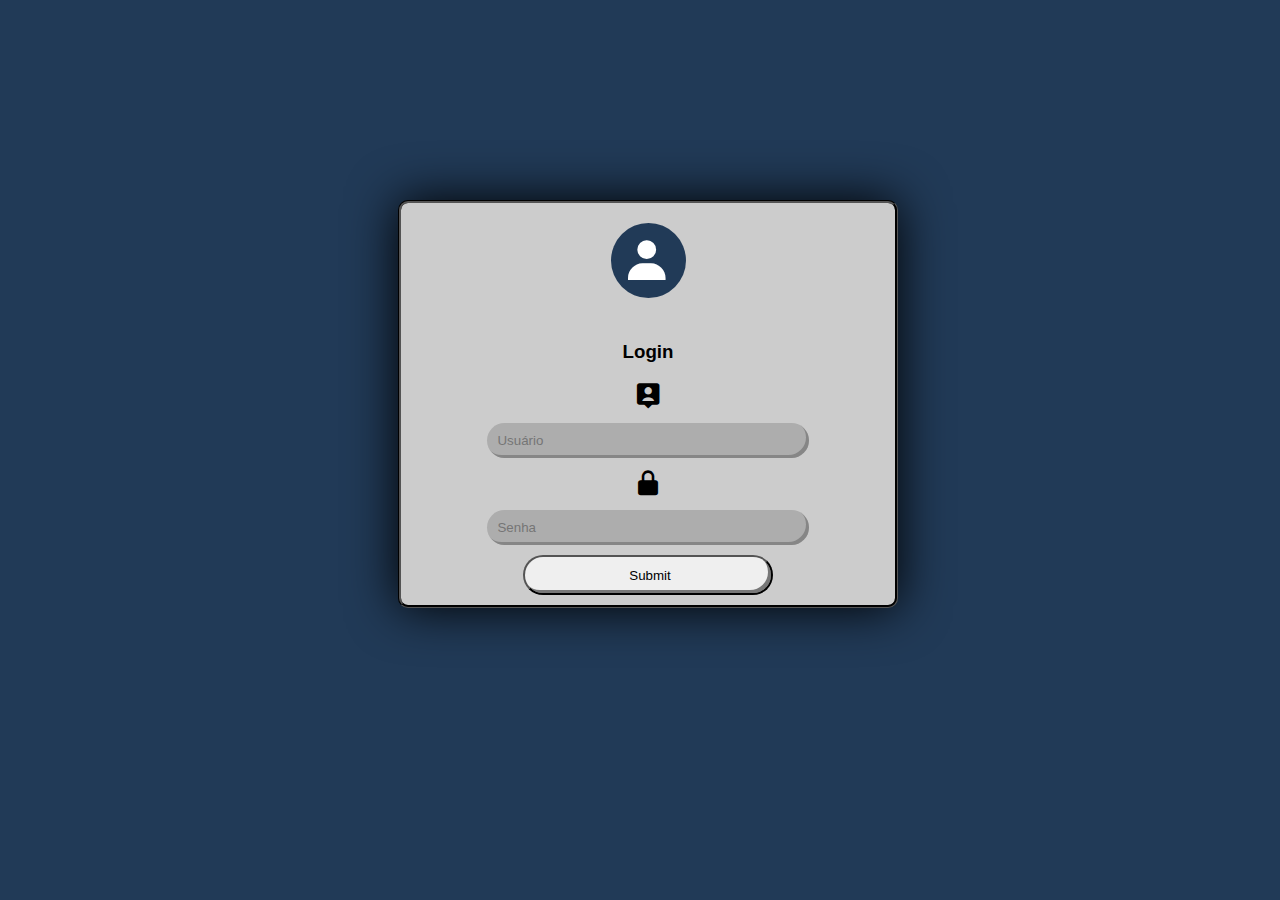
<file: index.html>
<!DOCTYPE html>
<html lang="pt-br">

<head>
    <meta charset="UTF-8">
    <meta http-equiv="X-UA-Compatible" content="IE=edge">
    <meta name="viewport" content="width=device-width, initial-scale=1.0">
    <link rel="stylesheet" href="style.css">
    <script src="script.js"></script>
    <link href='https://unpkg.com/boxicons@2.1.2/css/boxicons.min.css' rel='stylesheet'>
    <link rel="shortcut icon" href="favicon.ico" type="image/x-icon">
    <title>Login QRCODE</title>


</head>

<body>


    <form>
        <div class="user-icon">
            <i class='bx bxs-user' style="font-size: 50px;"></i>
        </div>
        <h3>Login</h3>
        <i class='bx bxs-user-pin' style="font-size: 30px;"></i>
        <input type="text" placeholder="Usuário" id="login" class="buttonlogin">
        <i class='bx bxs-lock-alt' style="font-size: 30px;"></i>
        <input type="password" placeholder="Senha" id="senha" class="buttonlogin">
        <input type="submit" onclick="logar(); return false" class="button">

    </form>

</body>

</html>
</file>
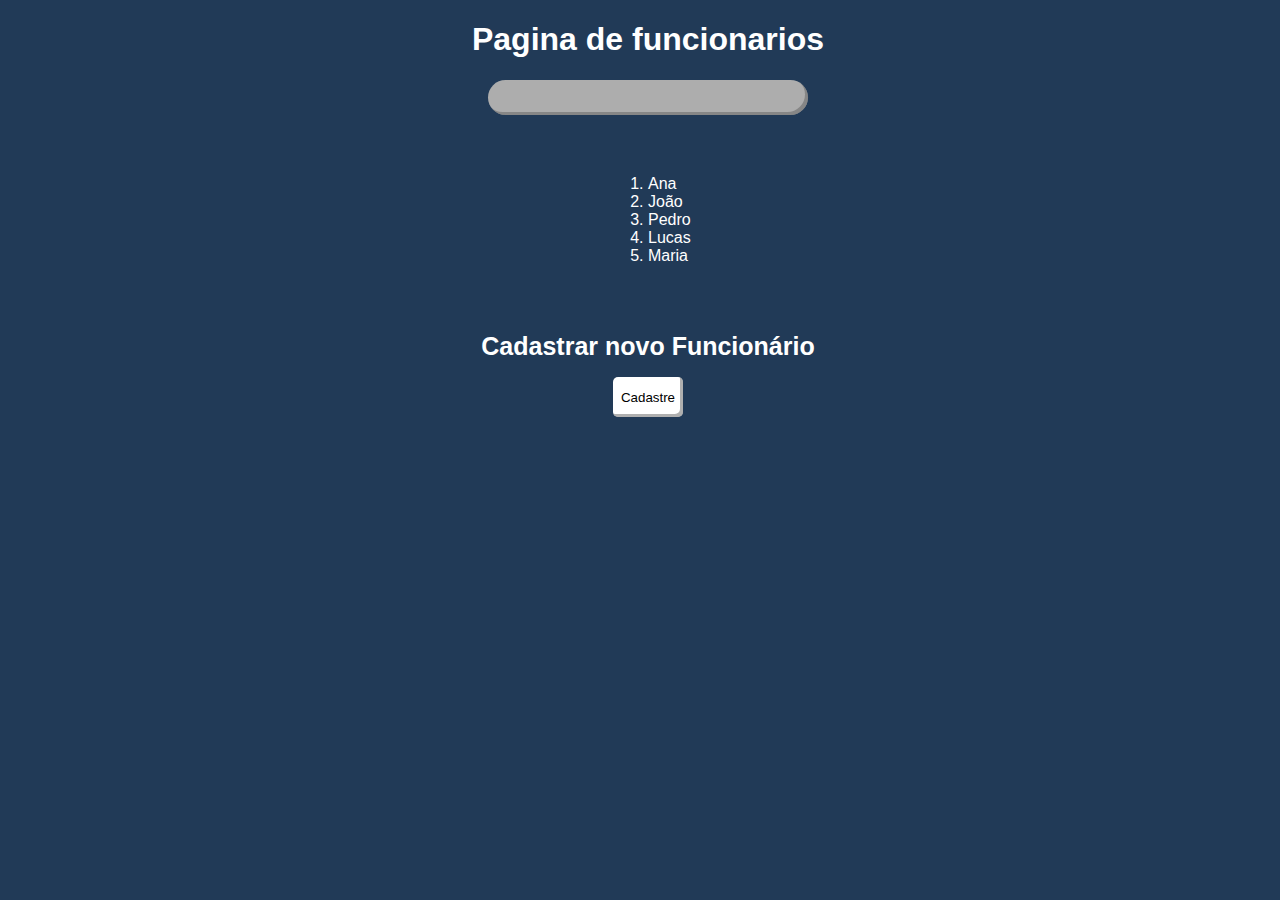
<file: home/index.html>
<!DOCTYPE html>
<html lang="pt-br">

<head>
    <meta charset="UTF-8">
    <meta name="viewport" content="width=device-width, initial-scale=1.0">
    <link rel="stylesheet" href="home.css">
    <title>funcionarios</title>
</head>

<body>
    <h1>Pagina de funcionarios</h1>
    <input type="search" name="Pesquisar Funcionário" id="" class="buttonsearch">
    <ol type="1" class="text">

        <li><a href="ana.html" rel="next" class="link">Ana</a></li>
        <li><a href="joao.html" rel="next" class="link"> João</a></li>
        <li><a href="pedro.html" rel="next" class="link">Pedro</a></li>
        <li><a href="lucas.html" rel="next" class="link">Lucas</a></li>
        <li><a href="maria.html" rel="next" class="link">Maria</a></li>
    </ol>


    <h1 style="font-size: 25px;">Cadastrar novo Funcionário</h1>

    <a href="cadastro.html"><input class="button" type="button" value="Cadastre"></a>
</body>

</html>
</file>
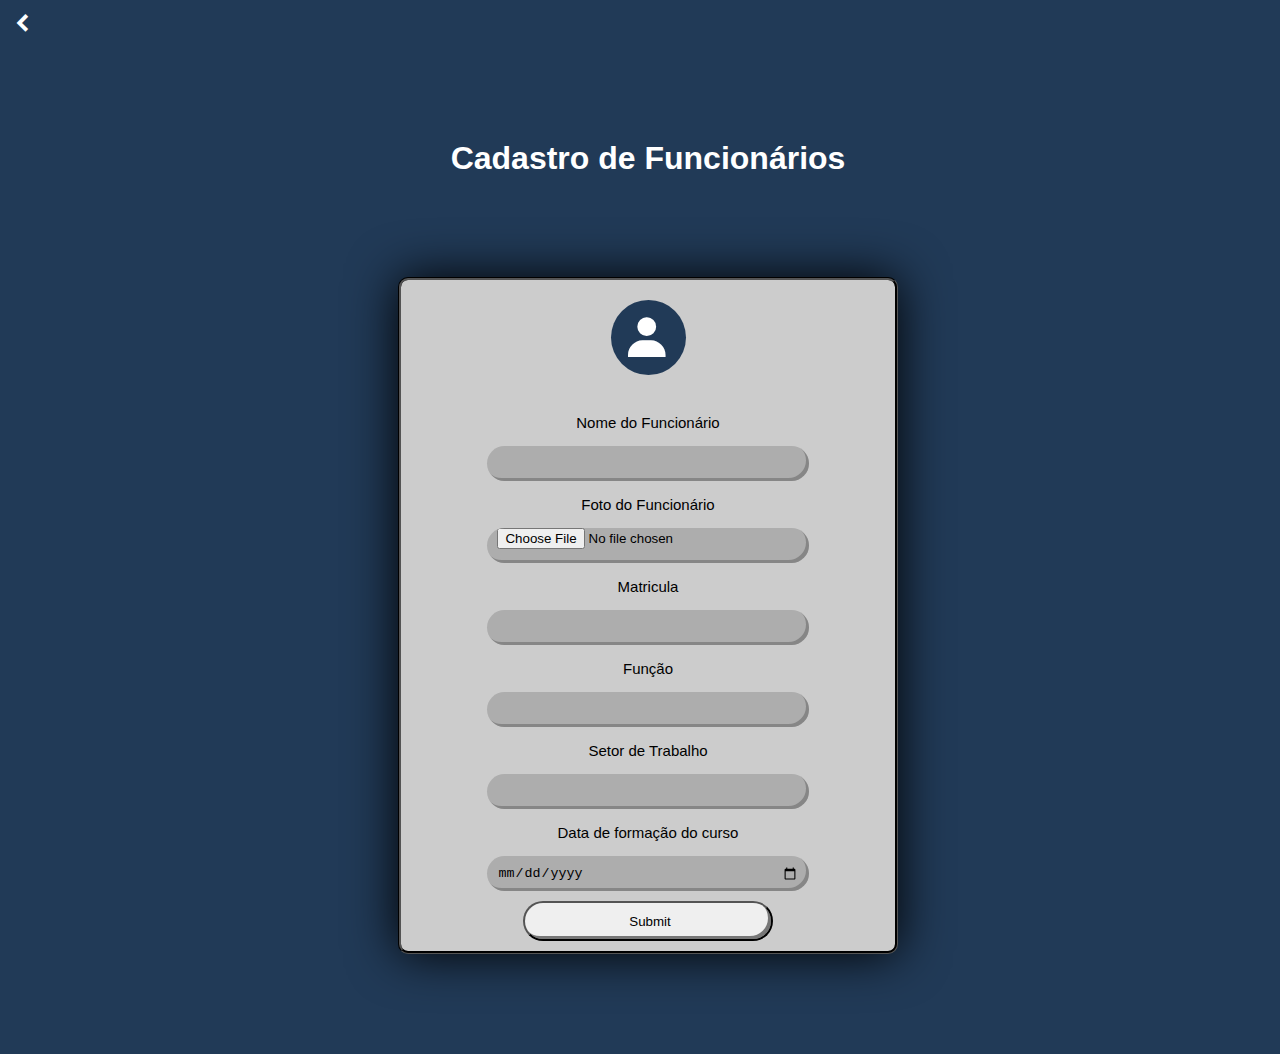
<file: home/cadastro.html>
<!DOCTYPE html>
<html lang="pt-br">

<head>
    <meta charset="UTF-8">
    <meta http-equiv="X-UA-Compatible" content="IE=edge">
    <meta name="viewport" content="width=device-width, initial-scale=1.0">
    <link rel="stylesheet" href="cadastro.css">
    <link href='https://unpkg.com/boxicons@2.1.2/css/boxicons.min.css' rel='stylesheet'>
    <link rel="shortcut icon" href="favicon.ico" type="image/x-icon">
    <title>Login QRCODE</title>


</head>

<body>

    <a href="index.html" rel="priv"><i class='bx bxs-chevron-left' style="font-size: 30px; color: white;"></i></a>
    <h1 class="h1">Cadastro de Funcionários</h1>
    <form>
        <div class="user-icon">
            <i class='bx bxs-user' style="font-size: 50px;"></i>
        </div>
        <p class="titleform">Nome do Funcionário</p>
        <input type="text" placeholder="" id="login" class="buttonlogin">
        <p class="titleform">Foto do Funcionário</p>
        <input type="file" placeholder="" id="login" class="buttonlogin">
        <p class="titleform">Matricula</p>
        <input type="text" placeholder="" id="login" class="buttonlogin">
        <p class="titleform">Função</p>
        <input type="text" placeholder="" id="login" class="buttonlogin">
        <p class="titleform">Setor de Trabalho</p>    
        <input type="text" placeholder="" id="login" class="buttonlogin">
        <p class="titleform">Data de formação do curso</p>
        <input type="date" placeholder="" id="login" class="buttondate">
        <input type="submit" onclick="alert('Usuário Cadastrado')" class="button">

    </form>

</body>

</html>
</file>
<file: style.css>
* {
    box-sizing: border-box;
}

body {
    font-family: 'Poppins', sans-serif;
    width: 100%;
    height: 100%;
    background-color: #213A57;
}

form {
    width: 500px;
    margin: 200px auto;
    text-align: center;
    border-color: #000000;
    border-radius: 10px;
    background-color: #ccc;
    border-style: groove;
    box-shadow: 0px 0px 50px #000000;
}

input {
    display: block;
    padding-left: 10px;
    margin: 10px auto;
    width: 250px;
    height: 30px;
}

.user-icon {
    position: relative;
    display: inline-block;
    width: 75px;  /* Tamanho da bola */
    height: 75px; /* Tamanho da bola */
    background-color: #213A57;  /* Cor da bola */
    border-radius: 50%;  /* Deixa a bola redonda */
    margin: 20px auto;  /* Centraliza a bola */
}

.user-icon i {
    position: absolute;
    top: 50%;
    left: 49%;
    transform: translate(-50%, -50%);
    color: rgb(255, 255, 255);  /* Cor do ícone */
}

.buttonlogin {
    height: 35px;
    border-radius: 3rem;
    color: black;
    width: 65%;
    border: none;
    outline: none;
    background-color: #adadad;
    box-shadow: inset -3px -3px rgba(95, 95, 95, 0.5);
}

.button {
    border-radius: 2rem;
    height: 40px;
    box-shadow: inset -3px -3px rgba(0, 0, 0, 0.5);
}

.button:hover {
    background-color: #29568a;
    transition: 0.7s;
    transform: scale(0.98);
    box-shadow: 0px 0px 8px #29568a;
}
</file>
<file: home/home.css>
body{
    font-family: 'Poppins', sans-serif;
    width: 100%;
    height: 100%;
    text-align: center;
    background-color: #213A57;
    color: white;
}

.text{
    display: block;
    margin: 10px auto;
    padding: 50px;
    width: 0px;
}
.link{
    text-decoration: none;
    color: white;
}

.button {
    background-color: rgb(255, 255, 255);
    border-radius: 5px;
    align-items: center;
    text-align: center;
    border: none;
    box-shadow: inset -3px -3px rgba(95, 95, 95, 0.5);
    width: 70px;
    height: 40px;
}

.button:hover{
    transition: 0.7s;
    transform: scale(0.95);
    box-shadow: 0px 0px 20px #ffffff;

}

.buttonsearch{
    height: 35px;
    border-radius: 3rem;
    color: black;
    width: 25%;
    padding-left: 10px;
    padding-right: 10px;
    border: none;
    outline: none;
    background-color: #adadad;
    box-shadow: inset -3px -3px rgba(95, 95, 95, 0.5);
}
</file>
<file: home/cadastro.css>
* {
    box-sizing: border-box;
}

body {
    font-family: 'Poppins', sans-serif;
    width: 100%;
    height: 100%;
    background-color: #213A57;
}

.h1{
    text-align: center;
    color: white;
    margin-top: 100px;
}
form {
    width: 500px;
    margin: 100px auto;
    text-align: center;
    border-color: #000000;
    border-radius: 10px;
    background-color: #ccc;
    border-style: groove;
    box-shadow: 0px 0px 50px #000000;
}

input {
    display: block;
    padding-left: 10px;
    margin: 10px auto;
    width: 250px;
    height: 30px;
}

.user-icon {
    position: relative;
    display: inline-block;
    width: 75px;  /* Tamanho da bola */
    height: 75px; /* Tamanho da bola */
    background-color: #213A57;  /* Cor da bola */
    border-radius: 50%;  /* Deixa a bola redonda */
    margin: 20px auto;  /* Centraliza a bola */
}

.user-icon i {
    position: absolute;
    top: 50%;
    left: 49%;
    transform: translate(-50%, -50%);
    color: rgb(255, 255, 255);  /* Cor do ícone */
}

.buttonlogin {
    height: 35px;
    border-radius: 3rem;
    color: black;
    width: 65%;
    border: none;
    outline: none;
    background-color: #adadad;
    box-shadow: inset -3px -3px rgba(95, 95, 95, 0.5);
}

.titleform{
    font-size: 15px;
}

.button {
    border-radius: 2rem;
    height: 40px;
    box-shadow: inset -3px -3px rgba(0, 0, 0, 0.5);
}

.button:hover {
    background-color: #29568a;
    transition: 0.7s;
    transform: scale(0.98);
    box-shadow: 0px 0px 8px #29568a;
}
.buttondate{
    height: 35px;
    border-radius: 3rem;
    color: black;
    width: 65%;
    padding-right: 10px;
    border: none;
    outline: none;
    background-color: #adadad;
    box-shadow: inset -3px -3px rgba(95, 95, 95, 0.5);
}
</file>
